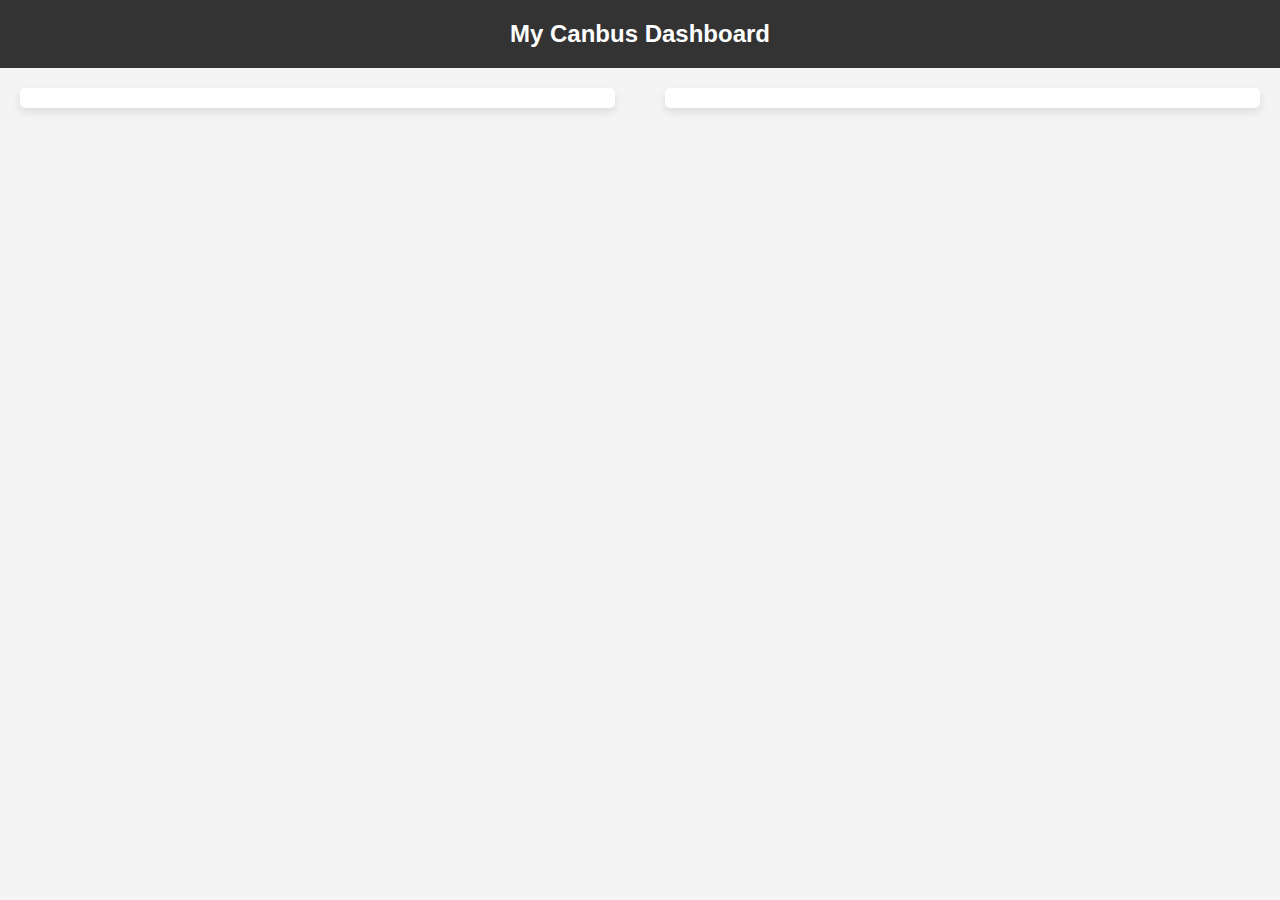
<file: src/app/app.component.html>
<html lang="en">
<head>
  <meta charset="UTF-8">
  <meta name="viewport" content="width=device-width, initial-scale=1.0">
  <title>Canbus Dashboard</title>
  <style>
    body {
      font-family: Arial, sans-serif;
      margin: 0;
      padding: 0;
      background-color: #f4f4f4;
    }

    .header {
      background-color: #333;
      color: white;
      padding: 20px;
      text-align: center;
    }

    h1 {
      margin: 0;
      font-size: 24px;
    }

    .data-container {
      display: flex;
      justify-content: space-around;
      padding: 20px;
    }

    .left, .right {
      width: 48%;
      padding: 10px;
      background-color: white;
      box-shadow: 0 4px 8px rgba(0,0,0,0.1);
      border-radius: 5px;
    }

    .left {
      margin-right: 2%;
    }

    .right {
      margin-left: 2%;
    }
  </style>
</head>
<body>
  <div class="header">
    <h1>My Canbus Dashboard</h1>
  </div>
  <div class="data-container">
    <div class="left">
      <app-item-list [canData]="canData"></app-item-list>
    </div>
    <div class="right">
      <app-graph-rpm [canData]="canData"></app-graph-rpm>
    </div>
  </div>
</body>
</html>
</file>
